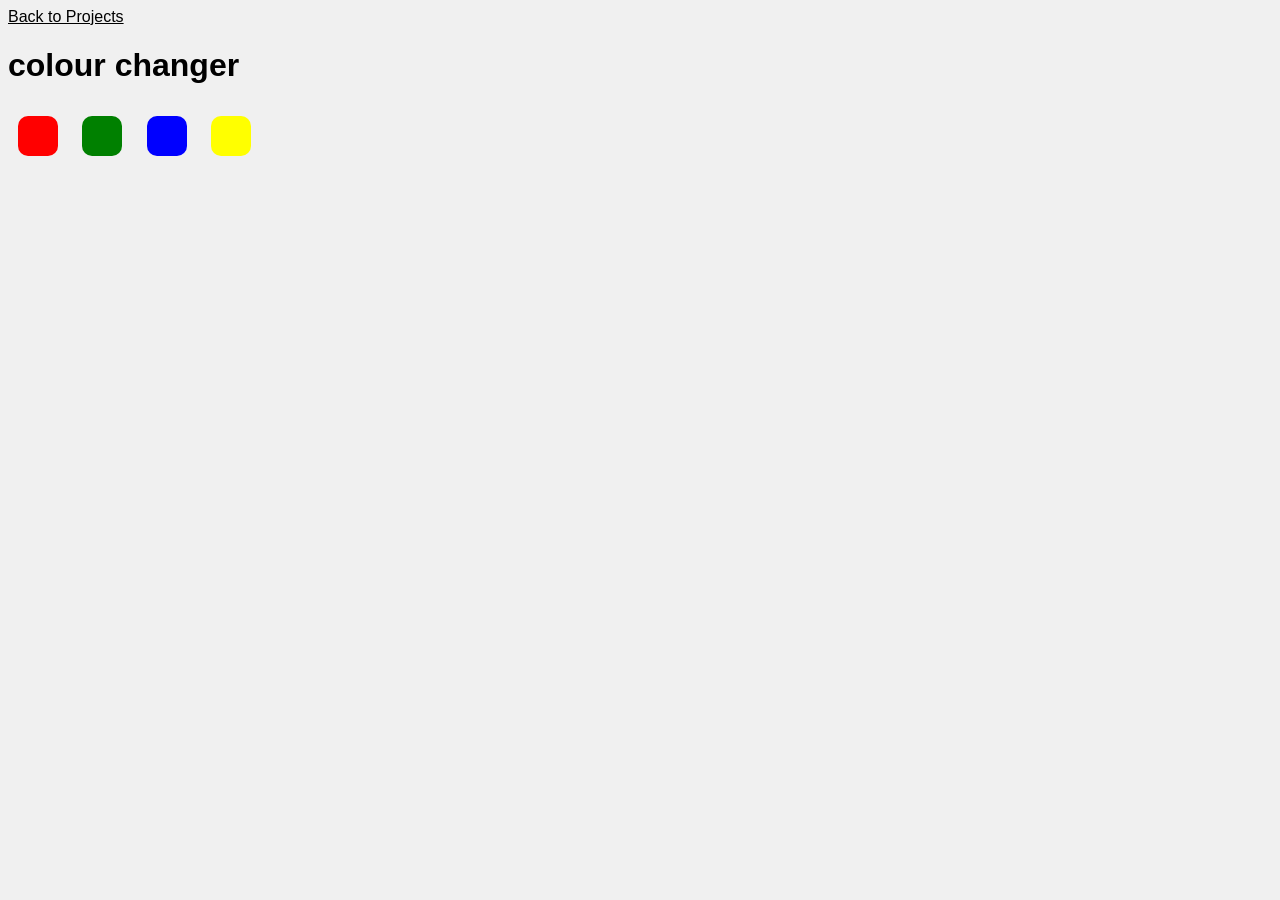
<file: first/index.html>
<!DOCTYPE html>
<html lang="en">
<head>
    <link rel="stylesheet" href="index.css" />
    </head>
    <body>
    <a href="../project/index.html" style="color: black;">Back to Projects</a>
        <h1>colour changer</h1>
        <span class="button" id="red"></span>
        <span class="button" id="green"></span>
        <span class="button" id="blue"></span>
        <span class="button" id="yellow"></span>
      </body>
      <script src="index.js"></script>
</html>
</file>
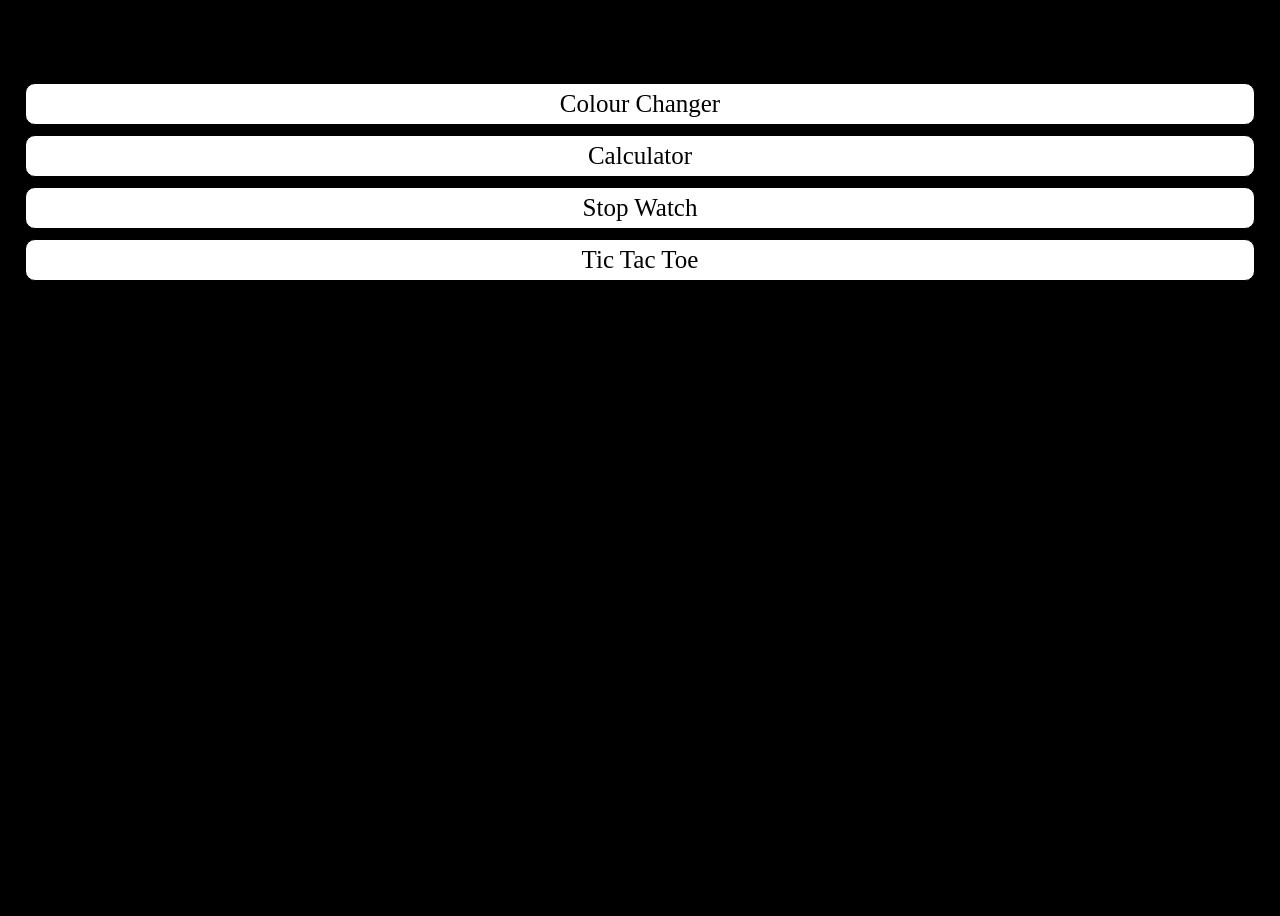
<file: project/index.html>
<html>
  <head>
    <title>JS PROJECT</title>
    <style>
      body {
        background-color: black;
        justify-content: center;
        height: 100vh;
        /* align-items: center; */
      }
      div {
        border-radius: 0.5rem;
        border: solid 2px black;
        padding: 5px;
        margin-top: 10px;
        text-align: center;
      }
      a {
        align-items: center;
        border: solid 1px black;
        display: block;
        text-decoration: none;
        color: black;
        background-color: white;
        font-size: 25px;
        margin: 10px;
        padding: 6px;
        border-radius: 10px;
      }
    </style>
  </head>
  <body>
    <h1>ALL JS PROJECTS</h1>
    <div>
      <a href="../first/index.html">Colour Changer</a>
      <a href="../second/index.html">Calculator</a>
      <a href="../third/clock.html">Stop Watch</a>
      <a href="../fourth/ges.html">Tic Tac Toe</a>
    </div>
  </body>
</html>
</file>
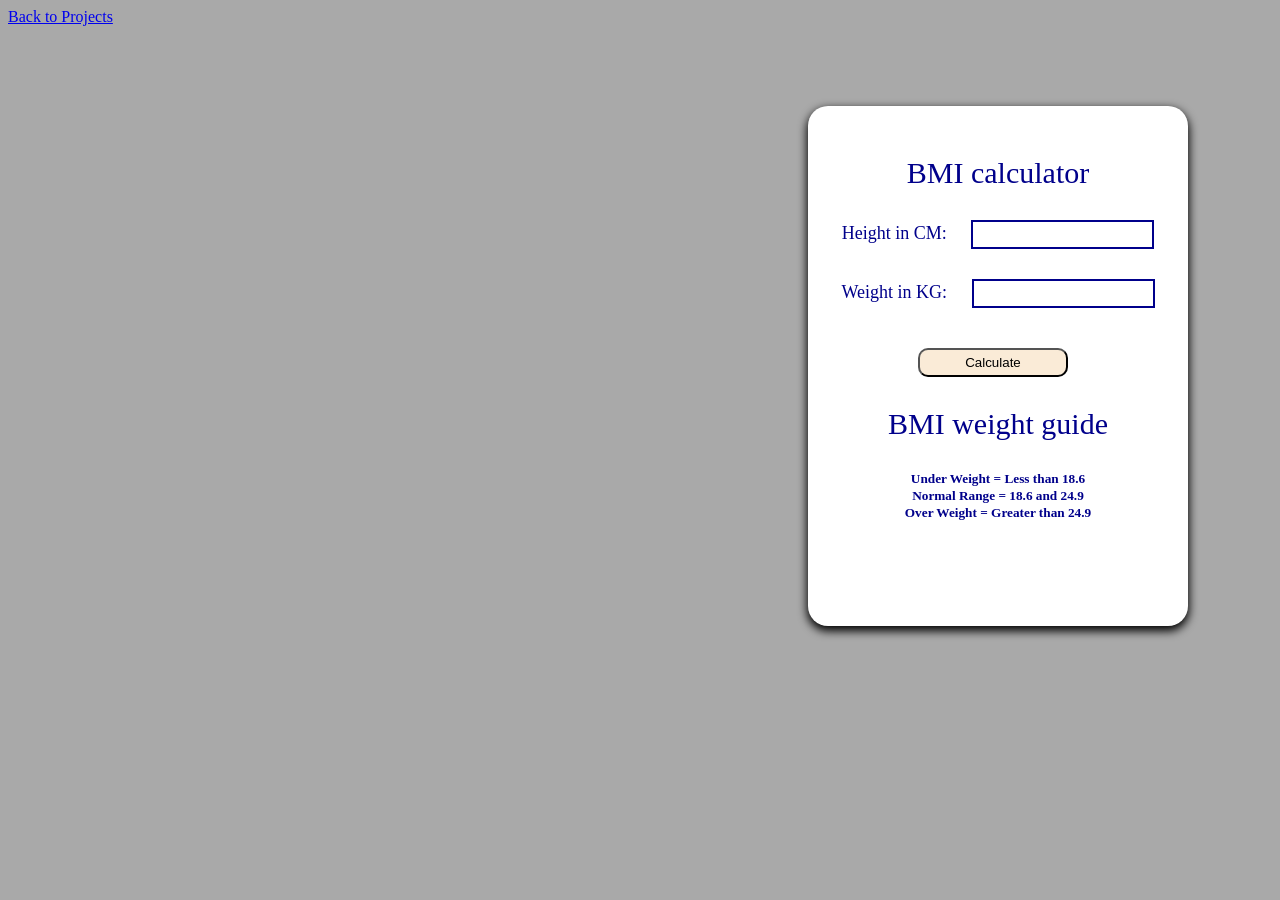
<file: second/index.html>
<html>
  <head>
    <title>calculator</title>
    <link rel="stylesheet" href="index.css" />
  </head>
  <body>
    <a href="../project/index.html">Back to Projects</a>
    <form>
      <div class="container">
        <p>BMI calculator</p>
        <p><label>Height in CM: </label><input type="text" id="height" /></p>
        <p><label>Weight in KG: </label><input type="text" id="weight" /></p>
        <button type="submit">Calculate</button>

        <p>BMI weight guide</p>
        <h5>Under Weight = Less than 18.6</h5>
        <h5>Normal Range = 18.6 and 24.9</h5>
        <h5>Over Weight = Greater than 24.9</h5>
        <h6 id="result"></h6>
        <h6 id="cat"></h6>
      </div>
    </form>
  </body>
  <script src="index.js"></script>
</html>
</file>
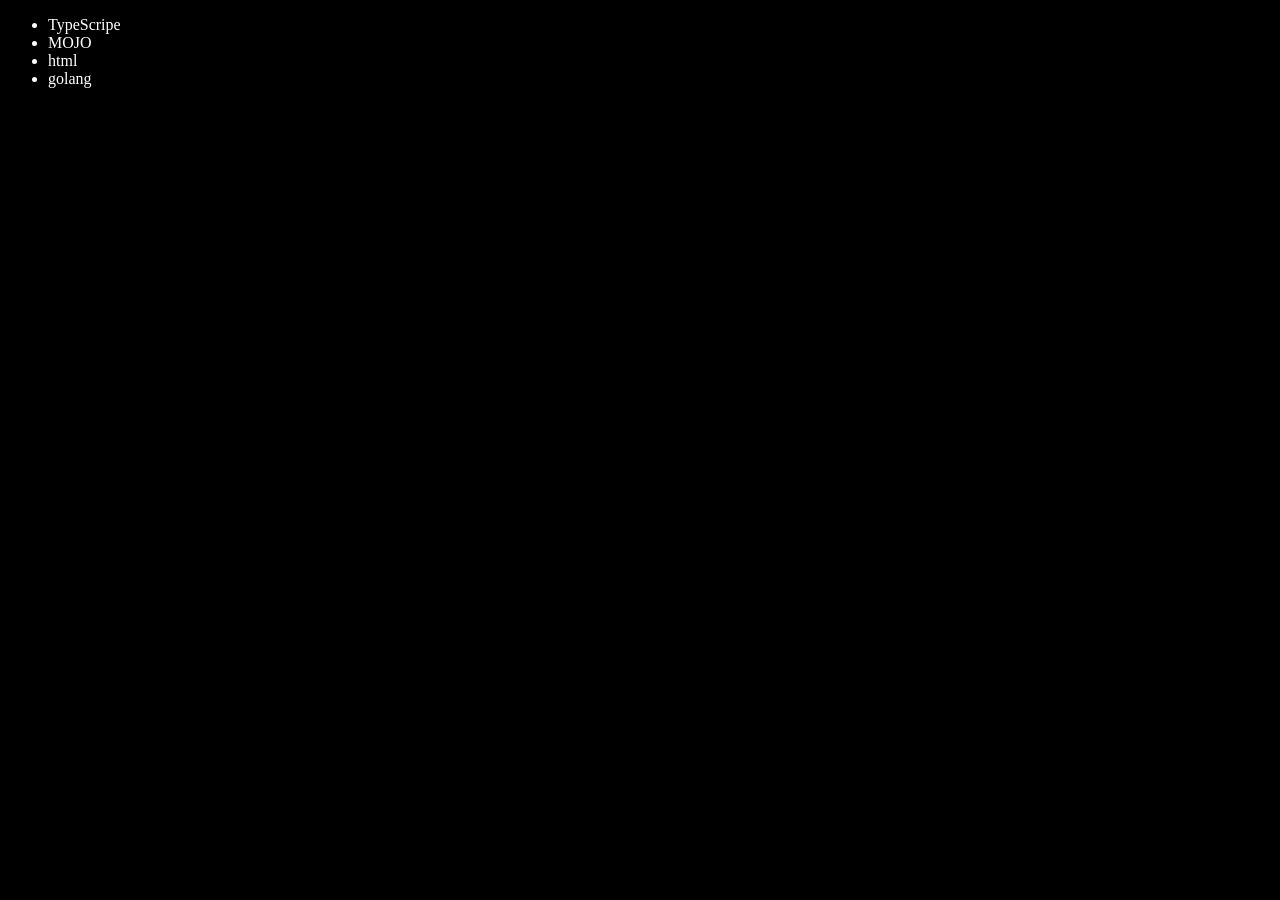
<file: DOM/four.html>
<!DOCTYPE html>
<html lang="en">
<head>
    <meta charset="UTF-8">
    <meta name="viewport" content="width=device-width, initial-scale=1.0">
    <title>Document Object Model</title>
</head>
<body style="background-color: black; color: white;">
    <ul class="language">
        <li>JavaScript</li>
    </ul>
</body>
<script>

function addlanguage(langname){
        const li = document.createElement('li')
        li.innerHTML = `${langname}`
        document.querySelector('.language').appendChild(li)
    } 
    addlanguage("python")
    addlanguage('html') 


    function addoptlan(langname){
        const li = document.createElement('li')
        li.appendChild(document.createTextNode(langname))
        document.querySelector('.language').appendChild(li)
    }
    addoptlan("golang")

    //Edit
    const secondlan = document.querySelector("li:nth-child(2)")
    // secondlan.innerHTML = "langugae";
    const newli = document.createElement('li')
    newli.textContent = "MOJO";
    secondlan.replaceWith(newli)

    //edit
    const firstlang = document.querySelector("li:first-child")
    firstlang.outerHTML = '<li>TypeScripe</li>'

    const lastlang = document.querySelector('li:last-child')
    //lastlang.remove()
</script>
</html>
</file>
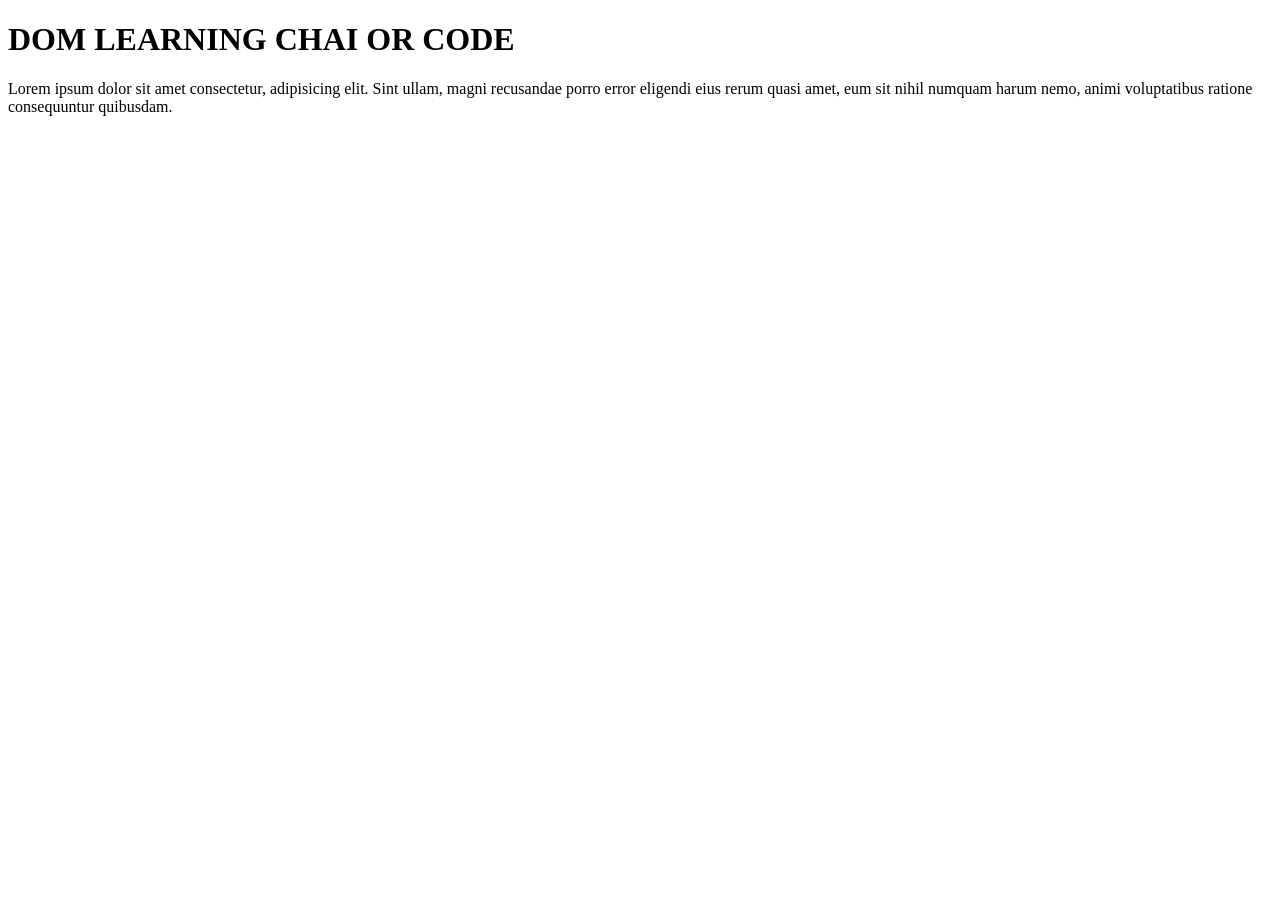
<file: DOM/one.html>
<!-- DOCUMENT OBJECT MODEL -->
<!DOCTYPE html>
<html lang="en">
<head>
    <meta charset="utf8"> 
    <title>
        DOM LEARNING
    </title>
</head>
<body>
    <div class="bg-class">
        <h1 class="heading">DOM LEARNING CHAI OR CODE</h1>
        <p>Lorem ipsum dolor sit amet consectetur, adipisicing elit. Sint ullam, magni recusandae porro error eligendi eius rerum quasi amet, eum sit nihil numquam harum nemo, animi voluptatibus ratione consequuntur quibusdam.</p>
        
    </div>
</body>
</html>
</file>
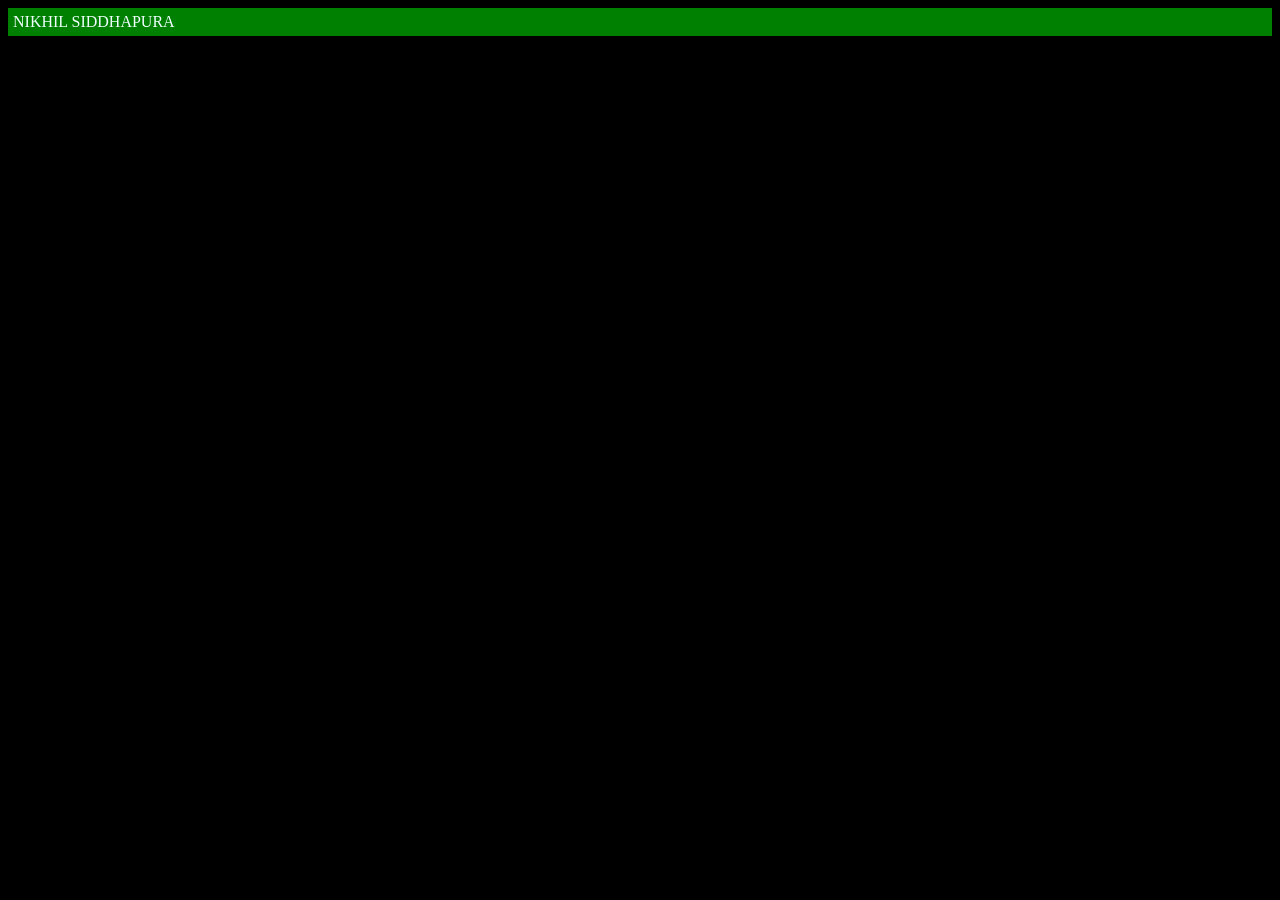
<file: DOM/three.html>
<!-- DOCUMENT OBJECT MODEL -->
<!DOCTYPE html>
<html lang="en">
<head>
    <meta charset="utf8"> 
    <title>
        DOM LEARNING THREE
    </title>
</head>
<body style="background-color: black; color: azure;">

</body>
<script>
    const div = document.createElement('div');
    console.log(div);
    div.className = "main"
    div.id = Math.round(Math.random() * 10 + 1)
    div.setAttribute("title", "Generated Div");
    div.style.backgroundColor = "green";
    div.style.padding = "5px";
    // div.innerHTML="NIKHIL SIDDHAPURA";
    const add = document.createTextNode("NIKHIL SIDDHAPURA")
    div.appendChild(add)
    document.body.appendChild(div)
</script>
</html>
</file>
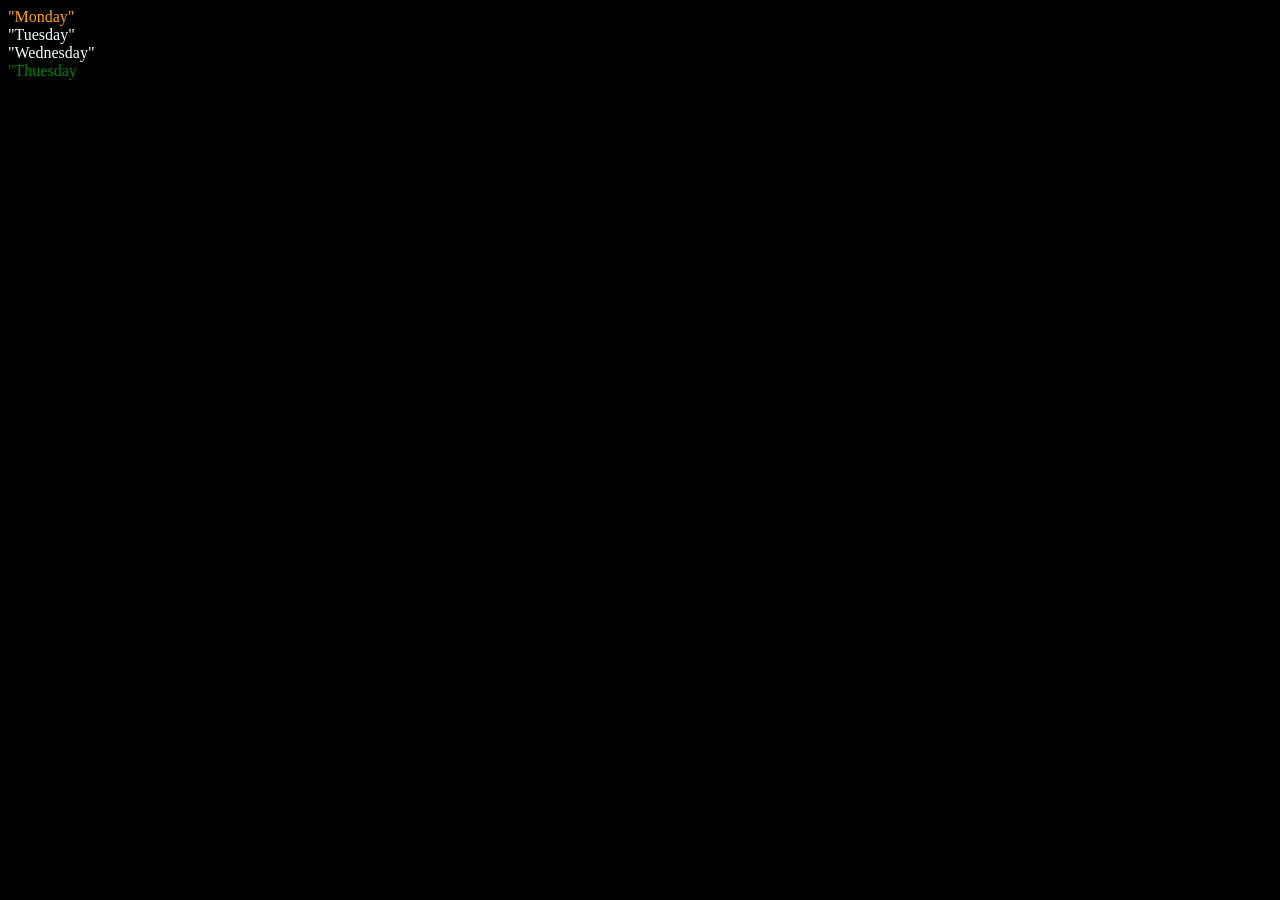
<file: DOM/two.html>
<!-- DOCUMENT OBJECT MODEL -->
<!DOCTYPE html>
<html lang="en">
<head>
    <meta charset="utf8"> 
    <title>
        DOM LEARNING
    </title>
</head>
<body style="background-color: black; color: azure;">
<div class="parent">
    <div class="day">"Monday"</div>
    <div class="day">"Tuesday"</div>
    <div class="day">"Wednesday"</div>
    <div class="day">"Thuesday</div>
</div>
</body>
<script>
const parent = document.querySelector('.parent')
// console.log(parent)
// console.log(parent.children[0].innerHTML);
// console.log(parent.children[1].innerHTML);
// console.log(parent.children[2].innerHTML);
// console.log(parent.children[3].innerHTML);


// for(i=0;i<parent.children.length;i++){
//     console.log(parent.children[i].innerHTML)
// }


parent.children[0].style.color = "orange";
parent.children[1].style.color = "";
parent.children[2].style.color = "";
parent.children[3].style.color = "green";

// console.log(parent.firstElementChild);
// console.log(parent.lastElementChild);

const day1 = document.querySelector('.day')
// console.log(day1)

// console.log(day1.firstChild)
// console.log(day1.parentElement)
// console.log(day1.nextElementSibling)

console.log("NODES: ", parent.childNodes)



</script>
</html>
</file>
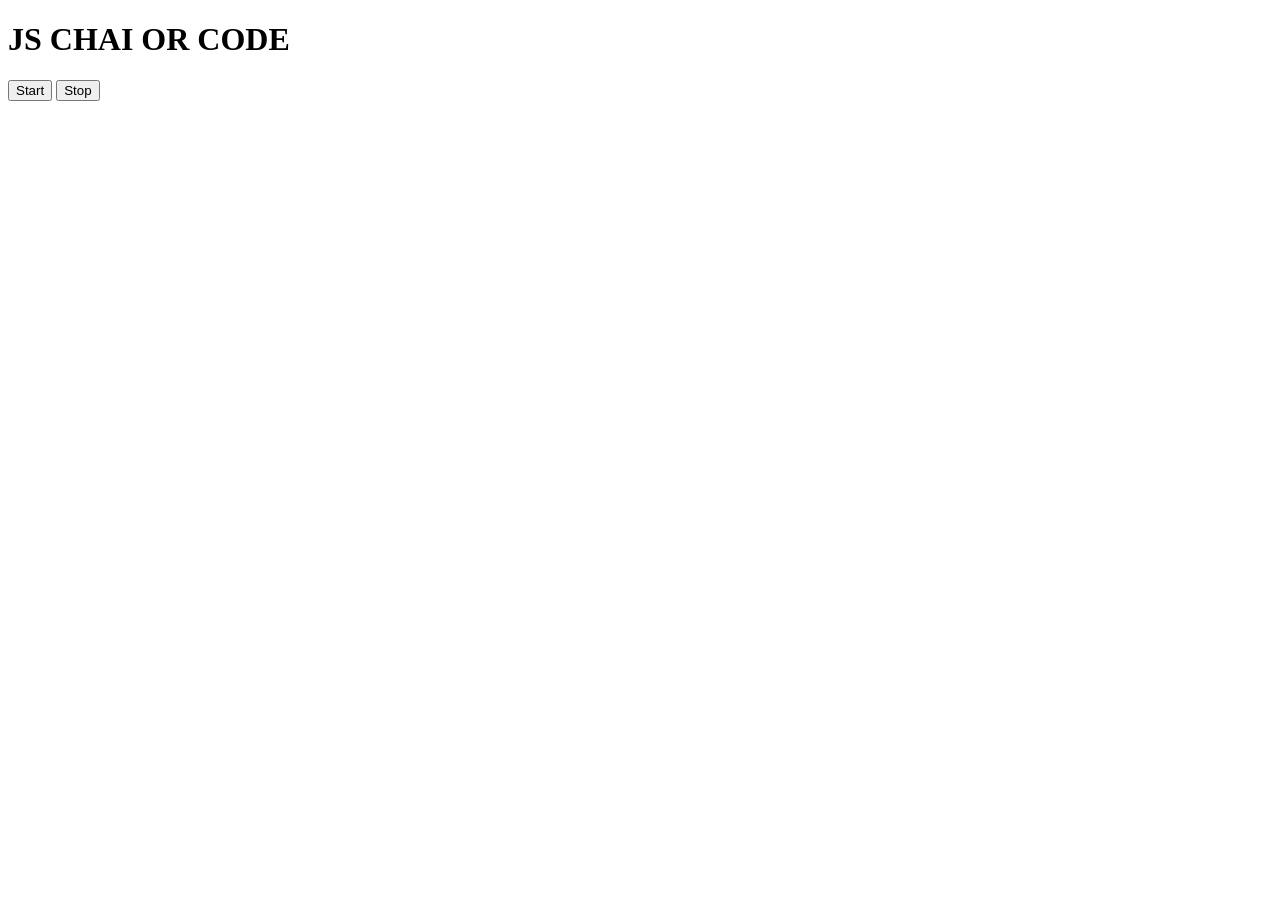
<file: events/three.html>
<!doctype html>
<html lang="en">
  <head>
    <meta charset="UTF-8" />
    <meta name="viewport" content="width=device-width, initial-scale=1.0" />
    <title>Document</title>
  </head>
  <body>
    <h1>JS CHAI OR CODE</h1>
    <button id="start">Start</button>
    <button id="stop">Stop</button>
  </body>
  <script>
    // setInterval(function () {
    //   console.log("nikhi");
    // });

    // setInterval(function () {
    //   console.log("nikhi", Date.now());
    // }, 1000);

    // const sayDate = function () {
    //   console.log("nikhi", Date.now());
    // };
    // setInterval(sayDate, 1000);

    const sayDate = function (str) {
      console.log("Hi,", str, Date.now());
    };
    // setInterval(sayDate, 1000, "nikhil");

    const intervalId = setInterval(sayDate, 1000, "nikhi;");

    clearInterval(intervalId);

    // const sayDate = function (str) {
    //   console.log(str.date.now());
    // };
  </script>
</html>
</file>
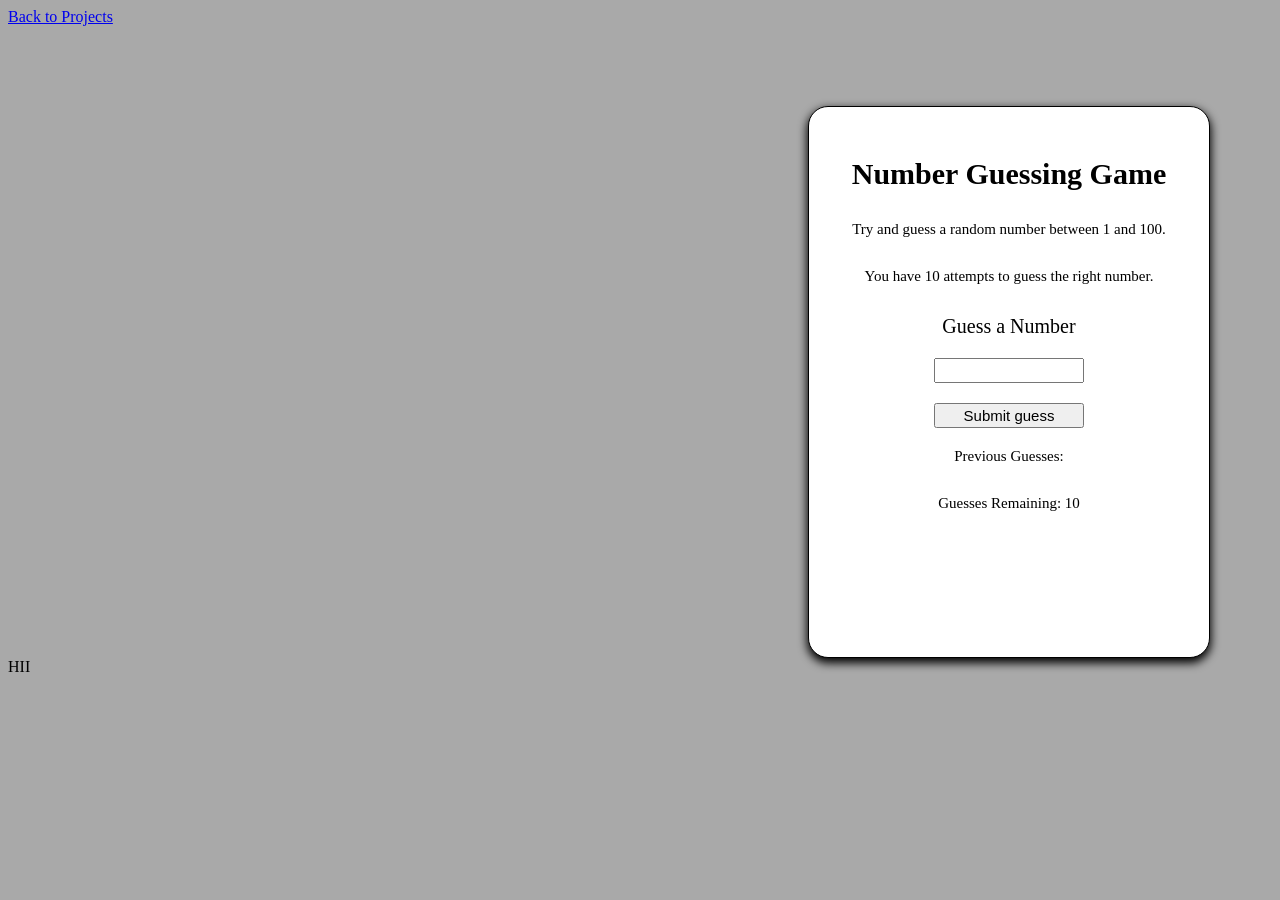
<file: fourth/ges.html>
<html>
  <head>
    <title>Guessing Game</title>
    <link rel="stylesheet" href="guess.css" />
  </head>
  <body>
    <a href="../project/index.html">Back to Projects</a>

    <div class="container">
      <div class="wrapper">
        <h1>Number Guessing Game</h1>
        <p>Try and guess a random number between 1 and 100.</p>
        <p>You have 10 attempts to guess the right number.</p>
        <form class="form">
          <label for="guessField" id="guess"> Guess a Number </label>
          <input type="text" id="guessField" class="guessField" />
          <input
            type="submit"
            id="subt"
            value="Submit guess"
            class="guessSubmit"
          />
        </form>
        <div class="resultParas">
          <p>Previous Guesses: <span class="guesses"></span></p>
          <p>Guesses Remaining: <span class="lastResult">10</span></p>
          <p class="lowOrHi"></p>
        </div>
      </div>
    </div>
    HII
  </body>
  <script src="guess.js"></script>
</html>
</file>
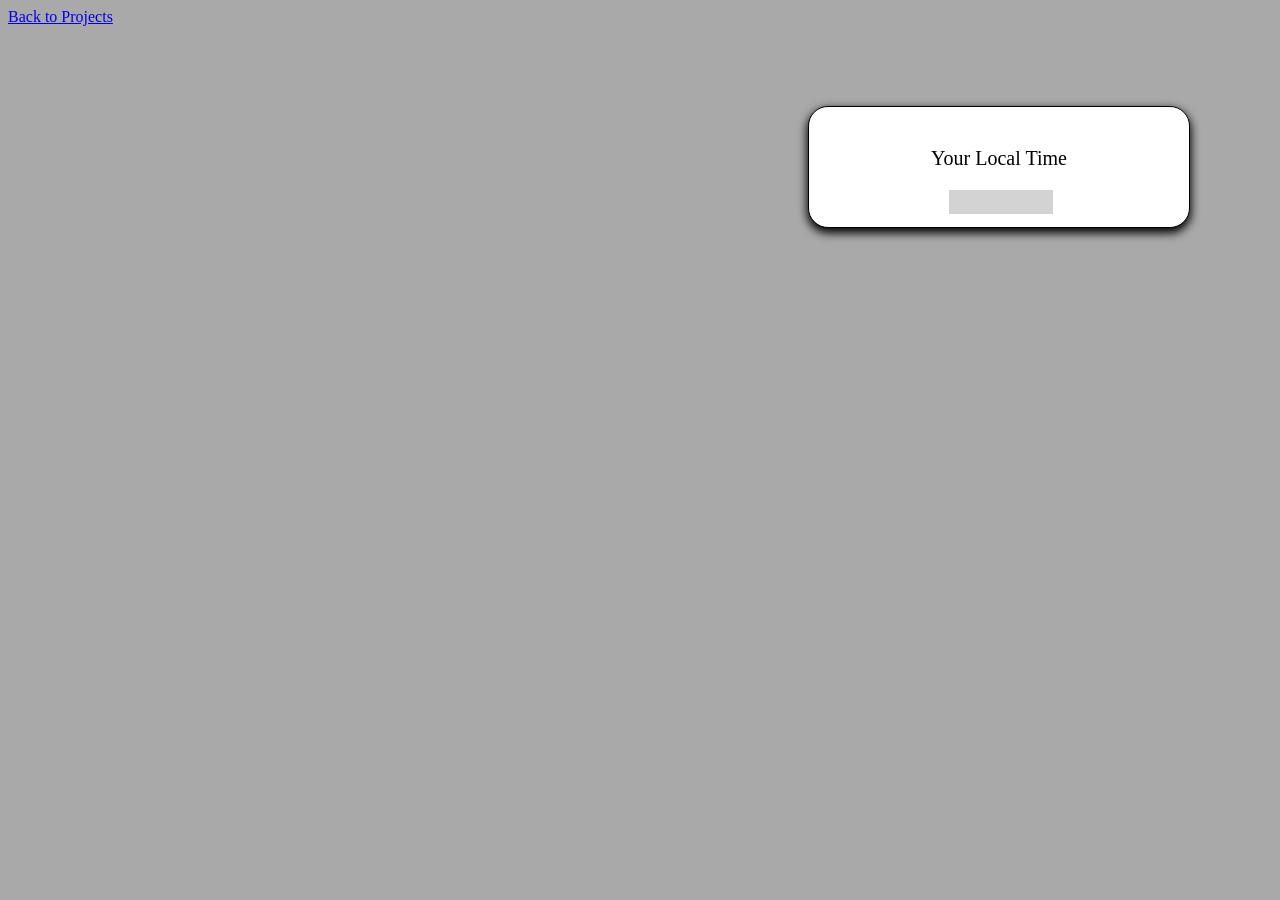
<file: third/clock.html>
<html>
  <head>
    <title>Digital Clock</title>
    <link rel="stylesheet" href="index.css" />
  </head>
  <body>
    <a href="../project/index.html">Back to Projects</a>
    <div class="container">
      <div class="center">
        <p id="banner"><span>Your Local Time</span></p>
        <div class="hh" id="clock"></div>
      </div>
    </div>
    <script src="index.js"></script>
  </body>
</html>
</file>
<file: first/index.css>
body{
    background-color: #f0f0f0;
    font-family: Arial, sans-serif;
}
.button{
    display: inline-block;
    height: 40px;
    width: 40px;
    margin: 10px;
    border-radius: 10px;
    cursor: pointer;
}

#red{
    background-color: red;
}
#green{
    background-color: green;
}
#blue{
    background-color: blue;
}
#yellow{
    background-color: yellow;
}
</file>
<file: second/index.css>
.div result {
  text-align: center;
  font-size: 30px;
}
.container {
  height: 500px;
  width: 380px;
  margin-left: 800px;
  margin-top: 80px;
  background-color: white;
  border-radius: 20px;
  padding-top: 20px;
  box-shadow: 0px 4px 10px 1px black;
}
body {
  background-color: darkgray;
  color: black;
}
h1 {
  color: dodgerblue;
  text-align: center;
  margin-top: 50px;
  margin-bottom: 50px;
}
h5 {
  text-align: center;
  margin: 1px;
  color: darkblue;
}
h6 {
  margin-top: 15px;
  margin: 1px;
  font-size: 15px;
  text-align: center;
  color: darkblue;
}
#result {
  margin-top: 20px;
}
label {
  text-align: center;
  color: darkblue;
  font-size: large;
}
.container p {
  color: darkblue;

  text-align: center;
  font-size: 30px;
}
input {
  padding: 5px;
  margin-left: 20px;
  border: solid 2px darkblue;
}

button {
  background-color: antiquewhite;
  color: black;
  margin-left: 110px;
  margin-top: 10px;
  padding: 5px;
  width: 150px;
  border-radius: 10px;
}
</file>
<file: fourth/guess.css>
body {
  background-color: darkgray;
}

.container {
  height: 550px;
  width: 400px;
  background-color: white;
  margin-left: 800px;
  margin-top: 80px;
  border: 1px solid black;
  border-radius: 20px;
  /* padding-top: 20px; */
  box-shadow: 0px 4px 10px 1px black;
}
label {
  margin-top: 30px;
  font-size: 20px;
  text-align: center;
  margin-top: 20px;
  display: block;
}
input {
  display: flex;
  align-items: center;
  margin: 20px auto;
  height: 25px;
  width: 150px;
  font-size: 15px;
}
p {
  text-align: center;
  font-size: 15px;
  margin-bottom: 30px;
}
h1 {
  margin-top: 50px;
  margin-bottom: 30px;
  text-align: center;
  font-size: 30px;
}
#guesses {
  margin-top: 30px;
}
</file>
<file: third/index.css>
body {
  background-color: darkgray;
  color: black;
}
.container {
  height: 100px;
  width: 380px;
  background-color: white;
  margin-left: 800px;
  margin-top: 80px;
  border: 1px solid black;
  border-radius: 20px;
  padding-top: 20px;
  box-shadow: 0px 4px 10px 1px black;
}
p {
  font-size: 20px;
  text-align: center;
}

.hh {
  display: inline-block;
  height: 20px;
  width: 100px;
  text-align: center;
  cursor: pointer;
  color: brown;
}
#clock {
  background-color: lightgray;
  margin-left: 140px;
  padding: 2px;
}
</file>
